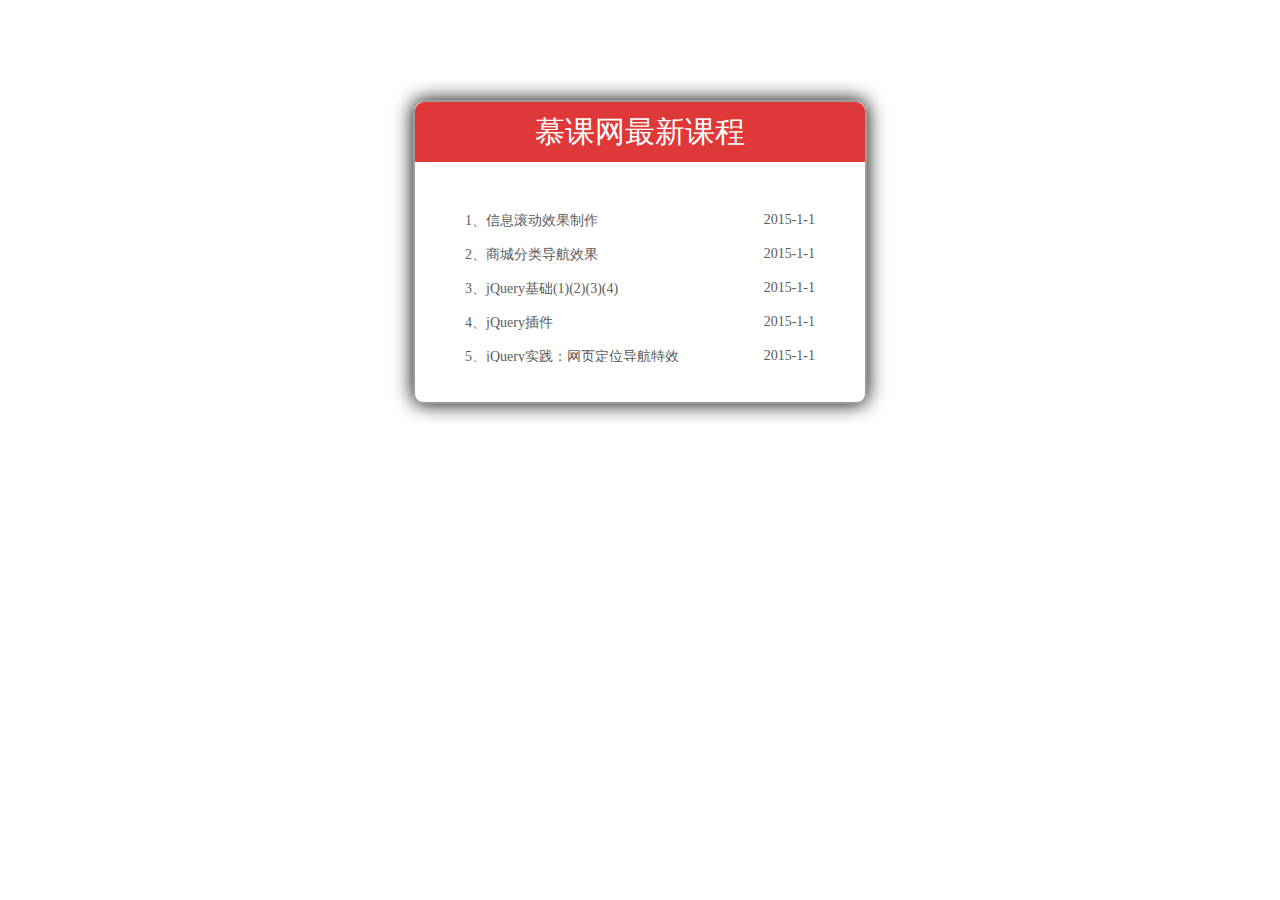
<file: index.html>
<!DOCTYPE html>
<html>
<head>
	<title>无缝滚动</title>
	<link rel="stylesheet" type="text/css" href="css/index.css">
	<script type="text/javascript" src="js/index.js"></script>
</head>
<body>
<div id="panel">
	<div class="panel_head">慕课网最新课程</div>
	<div id="content" class="con">
		<ul>
			<li>
				<a>1、信息滚动效果制作</a>
				<span>2015-1-1</span>
			</li>
			<li>
				<a>2、商城分类导航效果</a>
				<span>2015-1-1</span>
			</li>
			<li>
				<a>3、jQuery基础(1)(2)(3)(4)</a>
				<span>2015-1-1</span>
			</li>
			<li>
				<a>4、jQuery插件</a>
				<span>2015-1-1</span>
			</li>
			<li>
				<a>5、jQuery实践：网页定位导航特效</a>
				<span>2015-1-1</span>
			</li>
			<li>
				<a>6、jQuery实践：瀑布流布局</a>
				<span>2015-1-1</span>
			</li>
			<li>
				<a>7、jQuery实践：搜索框制作</a>
				<span>2015-1-1</span>
			</li>
			<li>
				<a>8、综合网站实践：企业网站综合布局实战</a>
				<span>2015-1-1</span>
			</li>
			<li>
				<a>9、综合网站实践：实现电商网站</a>
				<span>2015-1-1</span>
			</li>
		</ul>
	</div>
</div>

<!--
<script>
	var content = document.getElementById("content");
	var liHeight = 34; //因为设置了li与li之间的间距是10px，所以是34px。
	//alert(content.innerHTML);
	content.innerHTML += content.innerHTML;
	content.scrollTop = 0;
	var time;

	function startMove(){
		content.scrollTop++;
		time = setInterval("scrollUp()",50);
	}

	function scrollUp(){
		if(content.scrollTop % liHeight == 0){
			clearInterval(time);
			setTimeout("startMove()",2000);
		}else{
			content.scrollTop++;
			if(content.scrollTop >= content.scrollHeight/2){ //scrollHeight是元素完整高度，offsetHeight是元素可见部分高度
				content.scrollTop = 0;
			}
		}
	}

	setTimeout("startMove()",2000);
</script>
-->
</body>
</html>
</file>
<file: css/index.css>
*{
	margin: 0;
	padding: 0;
}

#panel{
	margin: 100px auto;
	width: 450px;
	height: 300px;
	border: 2px solid #9B9B9B;
	border-radius: 10px;
	box-shadow: 0 0 20px #000000;
}

.panel_head{
	height: 60px;
	background:#DF3838;
	color: #FFFFFF;
	font-size: 30px;
	text-align: center;
	font-family: 宋体;
	line-height: 60px;
	border-radius: 9px 9px 0 0;
}

.con{
	font-size: 14px;
	font-family: 宋体;
	color: #5B5B5B;
	margin:40px auto;
	width: 350px;
	height: 160px;
	overflow: hidden;
}

.con ul{
	list-style: none;
}

.con li{
	margin-top: 10px;
	height: 24px;
}

.con li a:hover{
	color: #DF3838;
	cursor: pointer;
}

.con li span{
	float: right;
}
</file>
